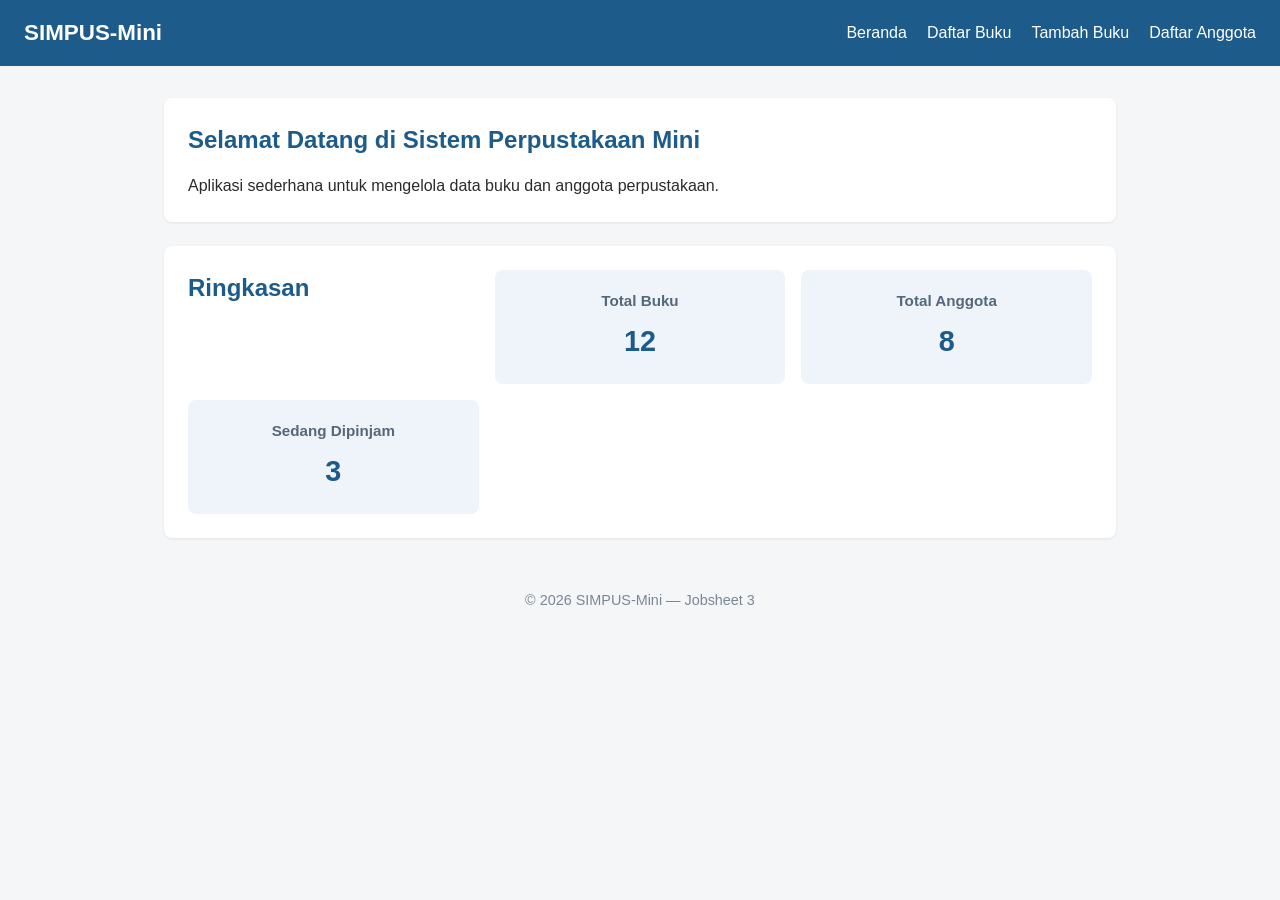
<file: index.html>
<!DOCTYPE html>
<html lang="id">
<head>
    <meta charset="UTF-8">
    <meta name="viewport" content="width=device-width, initial-scale=1">
    <title>SIMPUS-Mini | Beranda</title>
    <link rel="stylesheet" href="assets/style.css">
</head>
<body>
    <header>
        <h1>SIMPUS-Mini</h1>
        <input type="checkbox" id="nav-toggle" class="nav-toggle">
        <label for="nav-toggle" class="nav-toggle-label">&#9776;</label>
        <nav>
            <ul>
                <li><a href="index.html">Beranda</a></li>
                <li><a href="buku/list.html">Daftar Buku</a></li>
                <li><a href="buku/tambah.html">Tambah Buku</a></li>
                <li><a href="anggota/list.html">Daftar Anggota</a></li>
            </ul>
        </nav>
    </header>

    <main>
        <section>
            <h2>Selamat Datang di Sistem Perpustakaan Mini</h2>
            <p>Aplikasi sederhana untuk mengelola data buku dan anggota perpustakaan.</p>
        </section>

        <section>
            <h2>Ringkasan</h2>
            <article>
                <h3>Total Buku</h3>
                <p>12</p>
            </article>
            <article>
                <h3>Total Anggota</h3>
                <p>8</p>
            </article>
            <article>
                <h3>Sedang Dipinjam</h3>
                <p>3</p>
            </article>
        </section>
    </main>

    <footer>
        <p>&copy; 2026 SIMPUS-Mini &mdash; Jobsheet 3</p>
    </footer>
</body>
</html>
</file>
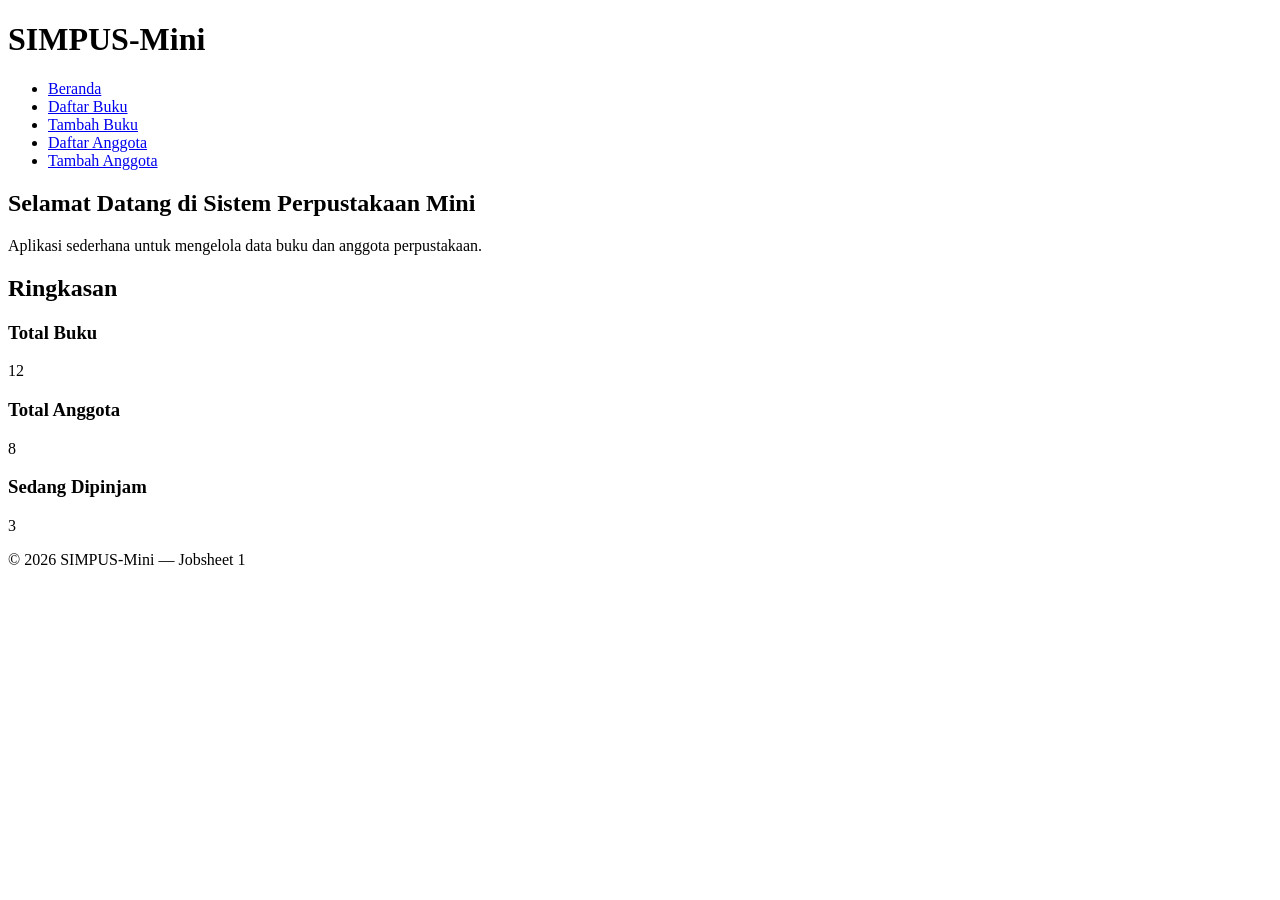
<file: Jobsheet 1/index.html>
<!DOCTYPE html>
<html lang="id">
<head>
    <meta charset="UTF-8">
    <title>SIMPUS-Mini | Beranda</title>
</head>
<body>
    <header>
        <h1>SIMPUS-Mini</h1>
        <nav>
            <ul>
                <li><a href="index.html">Beranda</a></li>
                <li><a href="buku/list.html">Daftar Buku</a></li>
                <li><a href="buku/tambah.html">Tambah Buku</a></li>
                <li><a href="anggota/list.html">Daftar Anggota</a></li>
                <li><a href="anggota/tambah.html">Tambah Anggota</a></li>
            </ul>
        </nav>
    </header>

    <main>
        <section>
            <h2>Selamat Datang di Sistem Perpustakaan Mini</h2>
            <p>Aplikasi sederhana untuk mengelola data buku dan anggota perpustakaan.</p>
        </section>

        <section>
            <h2>Ringkasan</h2>
            <article>
                <h3>Total Buku</h3>
                <p>12</p>
            </article>
            <article>
                <h3>Total Anggota</h3>
                <p>8</p>
            </article>
            <article>
                <h3>Sedang Dipinjam</h3>
                <p>3</p>
            </article>
        </section>
    </main>

    <footer>
        <p>&copy; 2026 SIMPUS-Mini &mdash; Jobsheet 1</p>
    </footer>
</body>
</html>
</file>
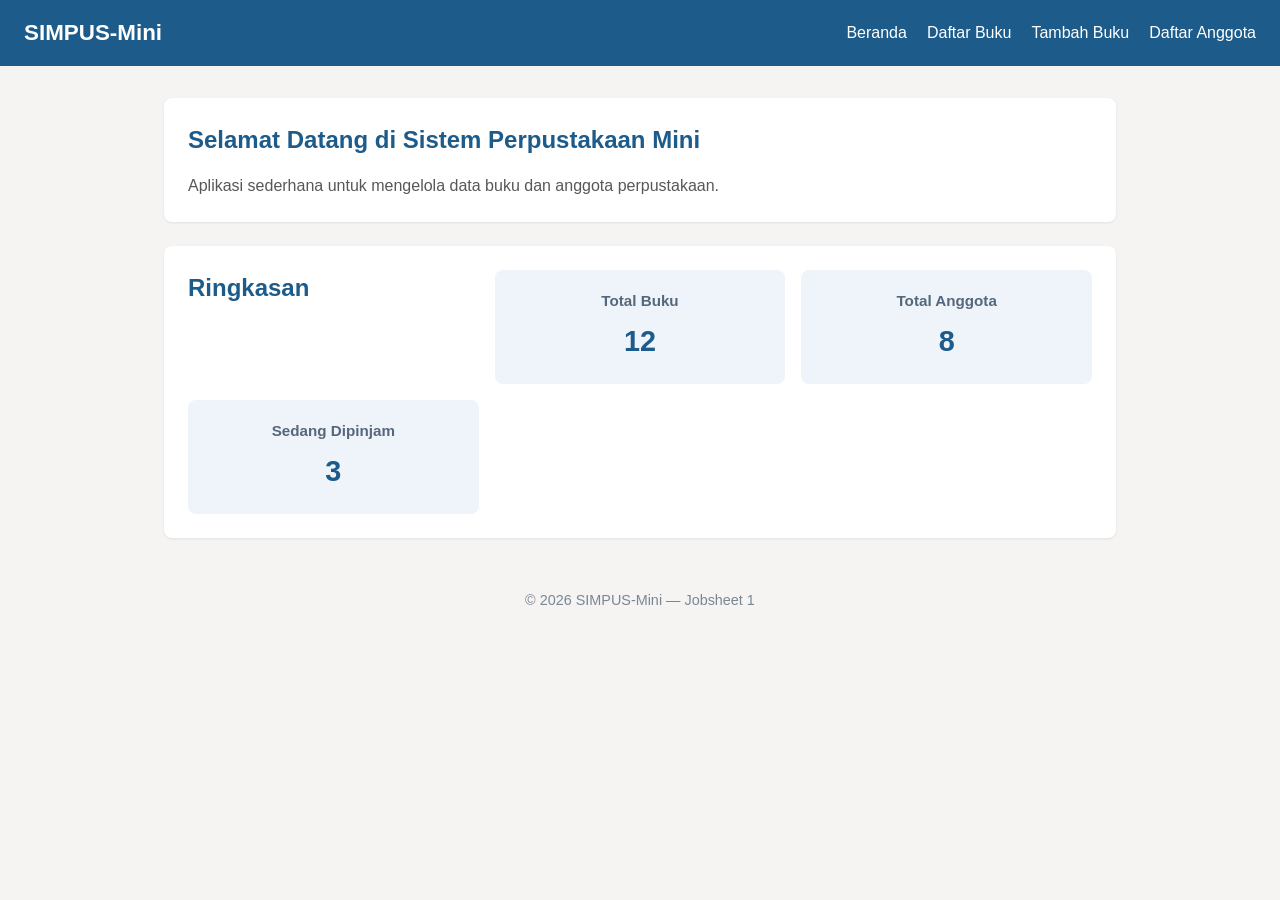
<file: Jobsheet 2/index.html>
<!DOCTYPE html>
<html lang="id">
<head>
    <meta charset="UTF-8">
    <title>SIMPUS-Mini | Beranda</title>
    <link rel="stylesheet" href="assets/style.css">
</head>
<body>
    <header>
        <h1>SIMPUS-Mini</h1>
        <nav>
            <ul>
                <li><a href="index.html">Beranda</a></li>
                <li><a href="buku/list.html">Daftar Buku</a></li>
                <li><a href="buku/tambah.html">Tambah Buku</a></li>
                <li><a href="anggota/list.html">Daftar Anggota</a></li>
            </ul>
        </nav>
    </header>

    <main>
        <section>
            <h2>Selamat Datang di Sistem Perpustakaan Mini</h2>
            <p>Aplikasi sederhana untuk mengelola data buku dan anggota perpustakaan.</p>
        </section>

        <section>
            <h2>Ringkasan</h2>
            <article>
                <h3>Total Buku</h3>
                <p>12</p>
            </article>
            <article>
                <h3>Total Anggota</h3>
                <p>8</p>
            </article>
            <article>
                <h3>Sedang Dipinjam</h3>
                <p>3</p>
            </article>
        </section>
    </main>

    <footer>
        <p>&copy; 2026 SIMPUS-Mini &mdash; Jobsheet 1</p>
    </footer>
</body>
</html>
</file>
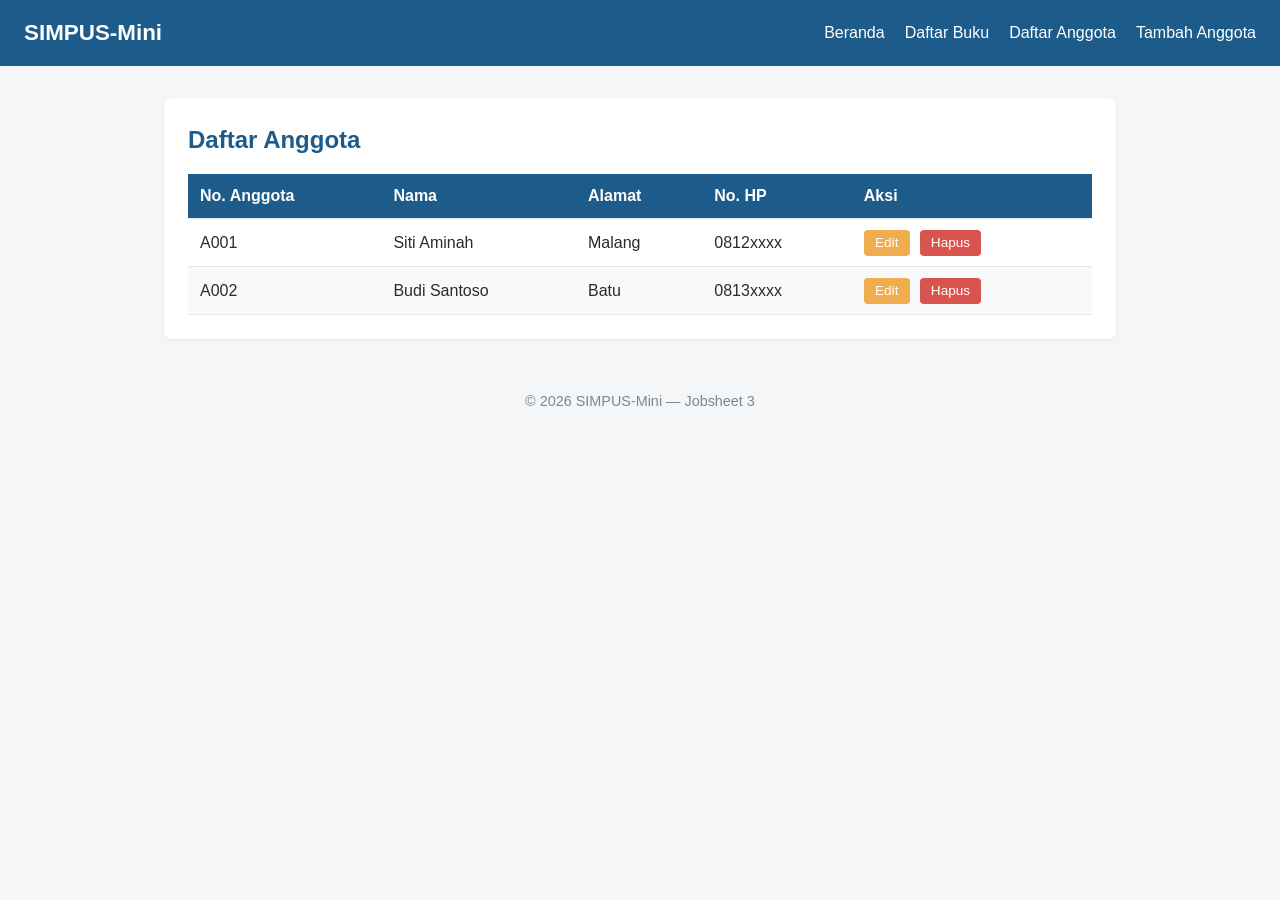
<file: anggota/list.html>
<!DOCTYPE html>
<html lang="id">
<head>
    <meta charset="UTF-8">
    <meta name="viewport" content="width=device-width, initial-scale=1">
    <title>SIMPUS-Mini | Daftar Anggota</title>
    <link rel="stylesheet" href="../assets/style.css">
</head>
<body>
    <header>
        <h1>SIMPUS-Mini</h1>
        <input type="checkbox" id="nav-toggle" class="nav-toggle">
        <label for="nav-toggle" class="nav-toggle-label">&#9776;</label>
        <nav>
            <ul>
                <li><a href="../index.html">Beranda</a></li>
                <li><a href="../buku/list.html">Daftar Buku</a></li>
                <li><a href="list.html">Daftar Anggota</a></li>
                <li><a href="tambah.html">Tambah Anggota</a></li>
            </ul>
        </nav>
    </header>

    <main>
        <section>
            <h2>Daftar Anggota</h2>
            <div class="table-responsive">
            <table>
                <thead>
                    <tr>
                        <th>No. Anggota</th>
                        <th>Nama</th>
                        <th>Alamat</th>
                        <th>No. HP</th>
                        <th>Aksi</th>
                    </tr>
                </thead>
                <tbody>
                    <tr>
                        <td>A001</td>
                        <td>Siti Aminah</td>
                        <td>Malang</td>
                        <td>0812xxxx</td>
                        <td>
                            <button type="button">Edit</button>
                            <button type="button">Hapus</button>
                        </td>
                    </tr>
                    <tr>
                        <td>A002</td>
                        <td>Budi Santoso</td>
                        <td>Batu</td>
                        <td>0813xxxx</td>
                        <td>
                            <button type="button">Edit</button>
                            <button type="button">Hapus</button>
                        </td>
                    </tr>
                </tbody>
            </table>
            </div>
        </section>
    </main>

    <footer>
        <p>&copy; 2026 SIMPUS-Mini &mdash; Jobsheet 3</p>
    </footer>
</body>
</html>
</file>
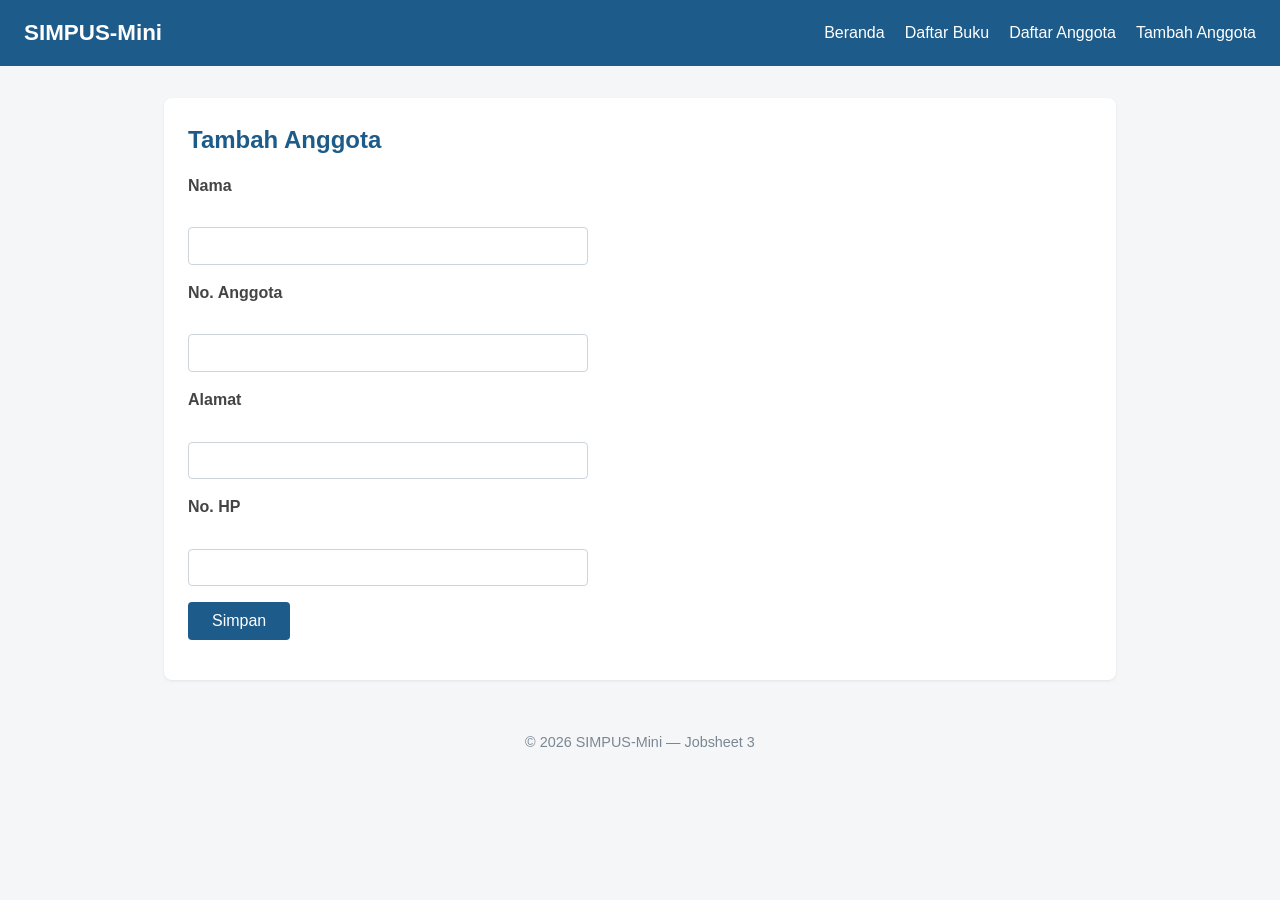
<file: anggota/tambah.html>
<!DOCTYPE html>
<html lang="id">
<head>
    <meta charset="UTF-8">
    <meta name="viewport" content="width=device-width, initial-scale=1">
    <title>SIMPUS-Mini | Tambah Anggota</title>
    <link rel="stylesheet" href="../assets/style.css">
</head>
<body>
    <header>
        <h1>SIMPUS-Mini</h1>
        <input type="checkbox" id="nav-toggle" class="nav-toggle">
        <label for="nav-toggle" class="nav-toggle-label">&#9776;</label>
        <nav>
            <ul>
                <li><a href="../index.html">Beranda</a></li>
                <li><a href="../buku/list.html">Daftar Buku</a></li>
                <li><a href="list.html">Daftar Anggota</a></li>
                <li><a href="tambah.html">Tambah Anggota</a></li>
            </ul>
        </nav>
    </header>

    <main>
        <section>
            <h2>Tambah Anggota</h2>
            <form>
                <p>
                    <label for="nama">Nama</label><br>
                    <input type="text" id="nama" name="nama" required>
                </p>
                <p>
                    <label for="no_anggota">No. Anggota</label><br>
                    <input type="text" id="no_anggota" name="no_anggota" required>
                </p>
                <p>
                    <label for="alamat">Alamat</label><br>
                    <input type="text" id="alamat" name="alamat">
                </p>
                <p>
                    <label for="no_hp">No. HP</label><br>
                    <input type="text" id="no_hp" name="no_hp">
                </p>
                <p>
                    <button type="submit">Simpan</button>
                </p>
            </form>
        </section>
    </main>

    <footer>
        <p>&copy; 2026 SIMPUS-Mini &mdash; Jobsheet 3</p>
    </footer>
</body>
</html>
</file>
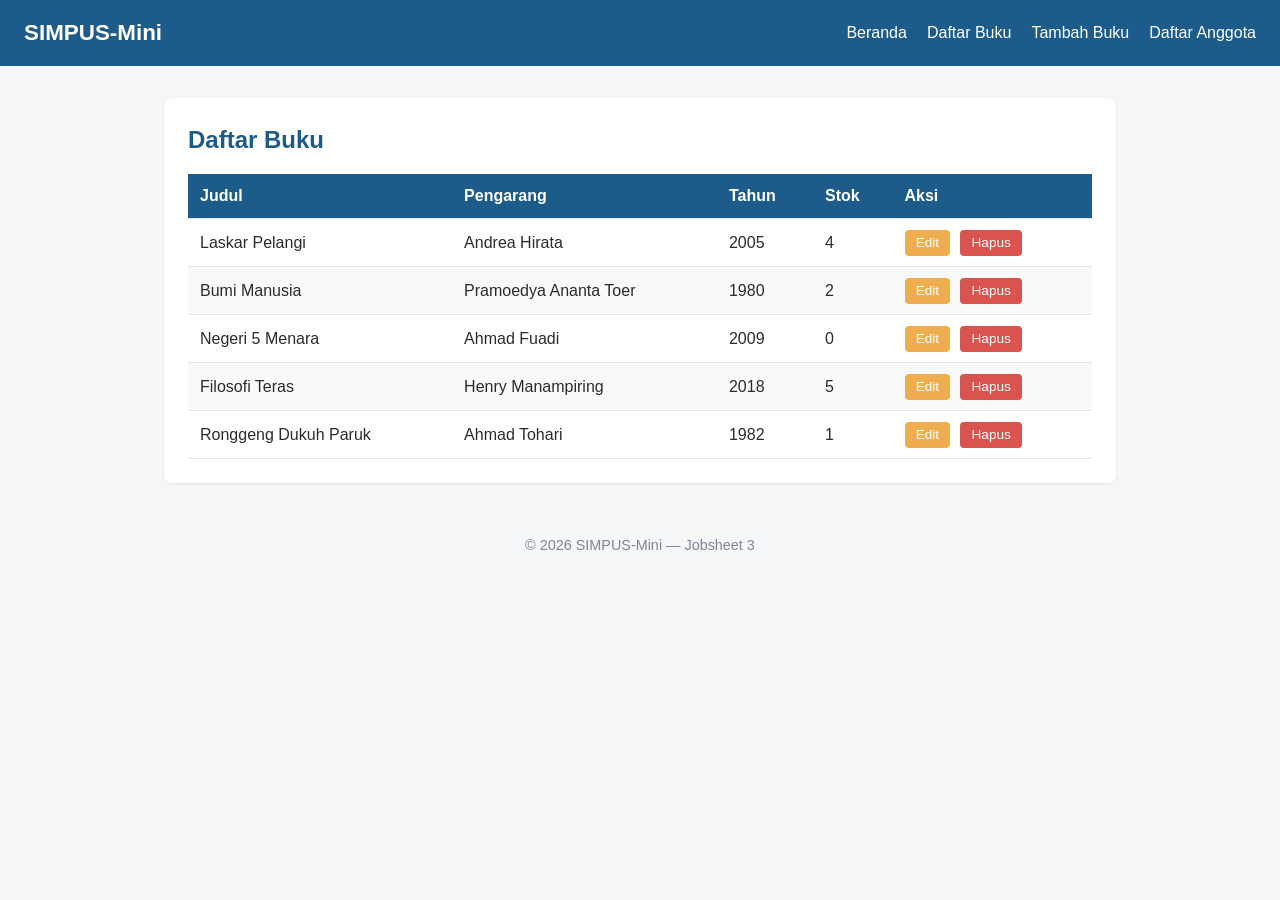
<file: buku/list.html>
<!DOCTYPE html>
<html lang="id">
<head>
    <meta charset="UTF-8">
    <meta name="viewport" content="width=device-width, initial-scale=1">
    <title>SIMPUS-Mini | Daftar Buku</title>
    <link rel="stylesheet" href="../assets/style.css">
</head>
<body>
    <header>
        <h1>SIMPUS-Mini</h1>
        <input type="checkbox" id="nav-toggle" class="nav-toggle">
        <label for="nav-toggle" class="nav-toggle-label">&#9776;</label>
        <nav>
            <ul>
                <li><a href="../index.html">Beranda</a></li>
                <li><a href="list.html">Daftar Buku</a></li>
                <li><a href="tambah.html">Tambah Buku</a></li>
                <li><a href="../anggota/list.html">Daftar Anggota</a></li>
            </ul>
        </nav>
    </header>

    <main>
        <section>
            <h2>Daftar Buku</h2>
            <div class="table-responsive">
            <table>
                <thead>
                    <tr>
                        <th>Judul</th>
                        <th>Pengarang</th>
                        <th>Tahun</th>
                        <th>Stok</th>
                        <th>Aksi</th>
                    </tr>
                </thead>
                <tbody>
                    <tr>
                        <td>Laskar Pelangi</td>
                        <td>Andrea Hirata</td>
                        <td>2005</td>
                        <td>4</td>
                        <td>
                            <button type="button">Edit</button>
                            <button type="button">Hapus</button>
                        </td>
                    </tr>
                    <tr>
                        <td>Bumi Manusia</td>
                        <td>Pramoedya Ananta Toer</td>
                        <td>1980</td>
                        <td>2</td>
                        <td>
                            <button type="button">Edit</button>
                            <button type="button">Hapus</button>
                        </td>
                    </tr>
                    <tr>
                        <td>Negeri 5 Menara</td>
                        <td>Ahmad Fuadi</td>
                        <td>2009</td>
                        <td>0</td>
                        <td>
                            <button type="button">Edit</button>
                            <button type="button">Hapus</button>
                        </td>
                    </tr>
                    <tr>
                        <td>Filosofi Teras</td>
                        <td>Henry Manampiring</td>
                        <td>2018</td>
                        <td>5</td>
                        <td>
                            <button type="button">Edit</button>
                            <button type="button">Hapus</button>
                        </td>
                    </tr>
                    <tr>
                        <td>Ronggeng Dukuh Paruk</td>
                        <td>Ahmad Tohari</td>
                        <td>1982</td>
                        <td>1</td>
                        <td>
                            <button type="button">Edit</button>
                            <button type="button">Hapus</button>
                        </td>
                    </tr>
                </tbody>
            </table>
            </div>
        </section>
    </main>

    <footer>
        <p>&copy; 2026 SIMPUS-Mini &mdash; Jobsheet 3</p>
    </footer>
</body>
</html>
</file>
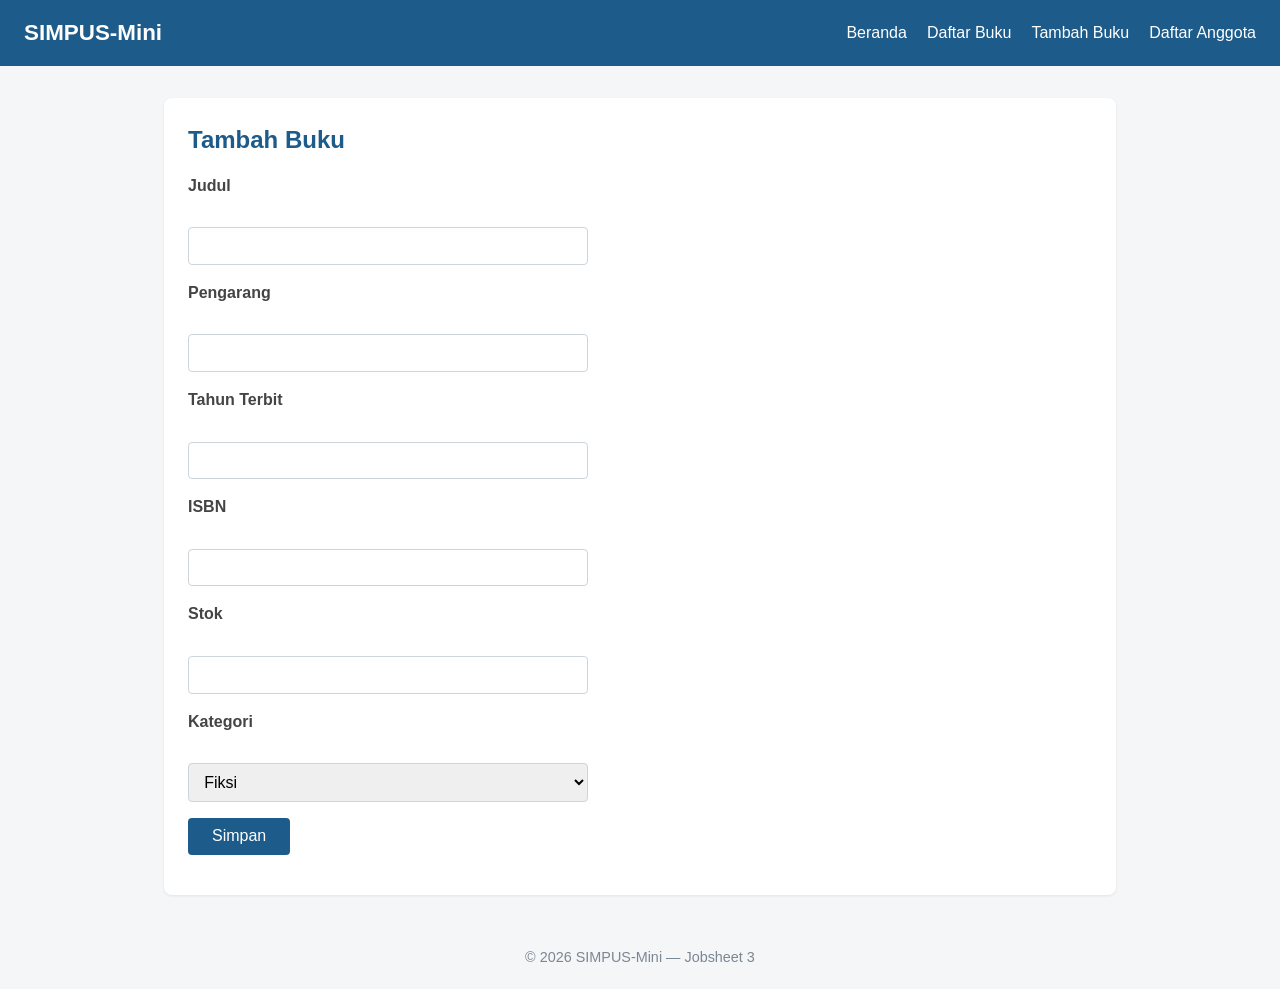
<file: buku/tambah.html>
<!DOCTYPE html>
<html lang="id">
<head>
    <meta charset="UTF-8">
    <meta name="viewport" content="width=device-width, initial-scale=1">
    <title>SIMPUS-Mini | Tambah Buku</title>
    <link rel="stylesheet" href="../assets/style.css">
</head>
<body>
    <header>
        <h1>SIMPUS-Mini</h1>
        <input type="checkbox" id="nav-toggle" class="nav-toggle">
        <label for="nav-toggle" class="nav-toggle-label">&#9776;</label>
        <nav>
            <ul>
                <li><a href="../index.html">Beranda</a></li>
                <li><a href="list.html">Daftar Buku</a></li>
                <li><a href="tambah.html">Tambah Buku</a></li>
                <li><a href="../anggota/list.html">Daftar Anggota</a></li>
            </ul>
        </nav>
    </header>

    <main>
        <section>
            <h2>Tambah Buku</h2>
            <form>
                <p>
                    <label for="judul">Judul</label><br>
                    <input type="text" id="judul" name="judul" required>
                </p>
                <p>
                    <label for="pengarang">Pengarang</label><br>
                    <input type="text" id="pengarang" name="pengarang" required>
                </p>
                <p>
                    <label for="tahun">Tahun Terbit</label><br>
                    <input type="number" id="tahun" name="tahun" min="1900" max="2026" required>
                </p>
                <p>
                    <label for="isbn">ISBN</label><br>
                    <input type="text" id="isbn" name="isbn">
                </p>
                <p>
                    <label for="stok">Stok</label><br>
                    <input type="number" id="stok" name="stok" min="0" required>
                </p>
                <p>
                    <label for="kategori">Kategori</label><br>
                    <select id="kategori" name="kategori">
                        <option value="fiksi">Fiksi</option>
                        <option value="non-fiksi">Non-Fiksi</option>
                        <option value="referensi">Referensi</option>
                    </select>
                </p>
                <p>
                    <button type="submit">Simpan</button>
                </p>
            </form>
        </section>
    </main>

    <footer>
        <p>&copy; 2026 SIMPUS-Mini &mdash; Jobsheet 3</p>
    </footer>
</body>
</html>
</file>
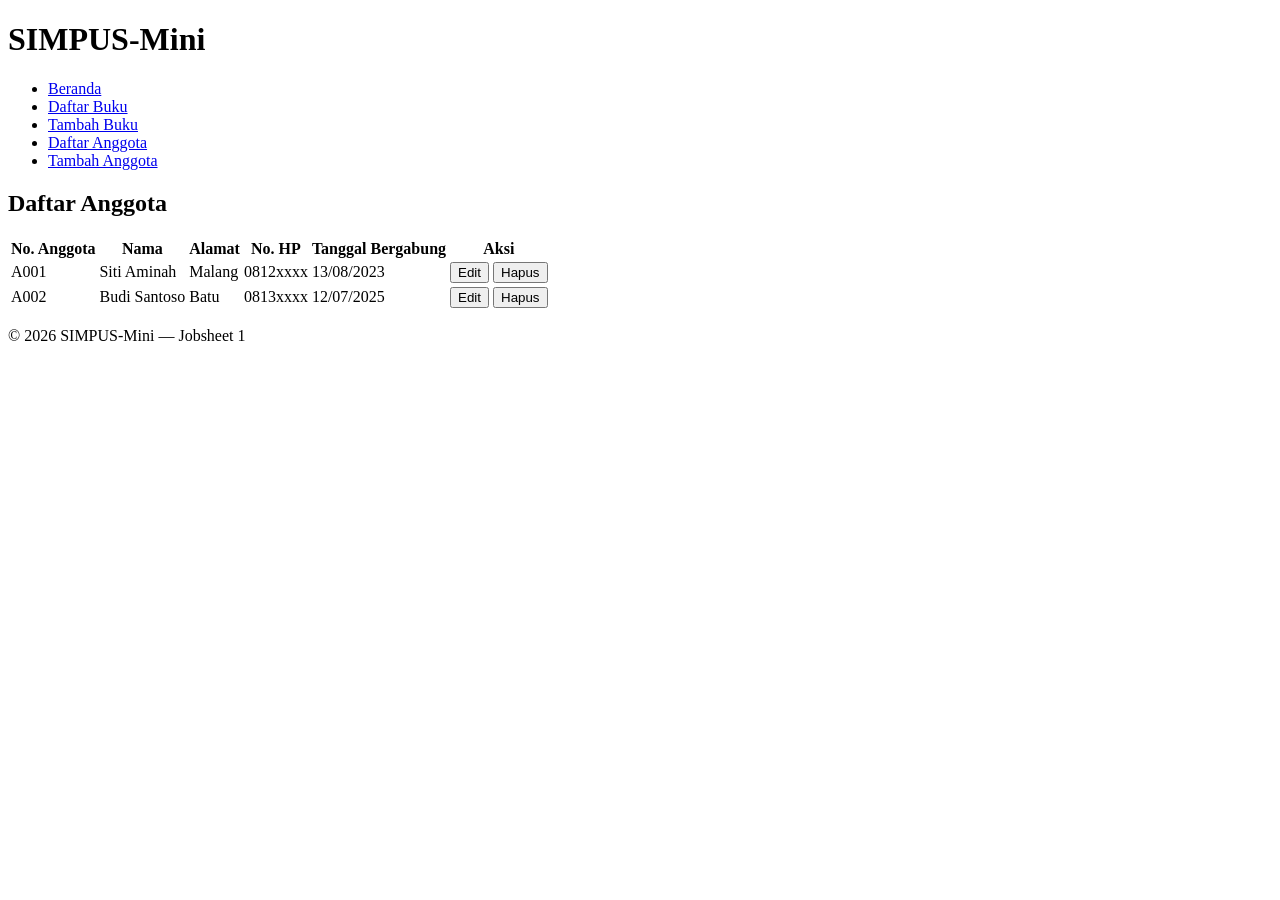
<file: Jobsheet 1/anggota/list.html>
<!DOCTYPE html>
<html lang="id">
<head>
    <meta charset="UTF-8">
    <title>SIMPUS-Mini | Daftar Anggota</title>
</head>
<body>
    <header>
        <h1>SIMPUS-Mini</h1>
        <nav>
            <ul>
                <li><a href="../index.html">Beranda</a></li>
                <li><a href="../buku/list.html">Daftar Buku</a></li>
                <li><a href="../buku/tambah.html">Tambah Buku</a></li>
                <li><a href="list.html">Daftar Anggota</a></li>
                <li><a href="tambah.html">Tambah Anggota</a></li>
            </ul>
        </nav>
    </header>

    <main>
        <section>
            <h2>Daftar Anggota</h2>
            <table>
                <thead>
                    <tr>
                        <th>No. Anggota</th>
                        <th>Nama</th>
                        <th>Alamat</th>
                        <th>No. HP</th>
                        <th>Tanggal Bergabung</th>
                        <th>Aksi</th>
                    </tr>
                </thead>
                <tbody>
                    <tr>
                        <td>A001</td>
                        <td>Siti Aminah</td>
                        <td>Malang</td>
                        <td>0812xxxx</td> 
                        <td>13/08/2023</td> 
                        <td>
                            <button type="button">Edit</button>
                            <button type="button">Hapus</button>
                        </td>
                    </tr>
                    <tr>
                        <td>A002</td>
                        <td>Budi Santoso</td>
                        <td>Batu</td>
                        <td>0813xxxx</td>
                        <td>12/07/2025</td>
                        <td>
                            <button type="button">Edit</button>
                            <button type="button">Hapus</button>
                        </td>
                    </tr>
                </tbody>
            </table>
        </section>
    </main>

    <footer>
        <p>&copy; 2026 SIMPUS-Mini &mdash; Jobsheet 1</p>
    </footer>
</body>
</html>
</file>
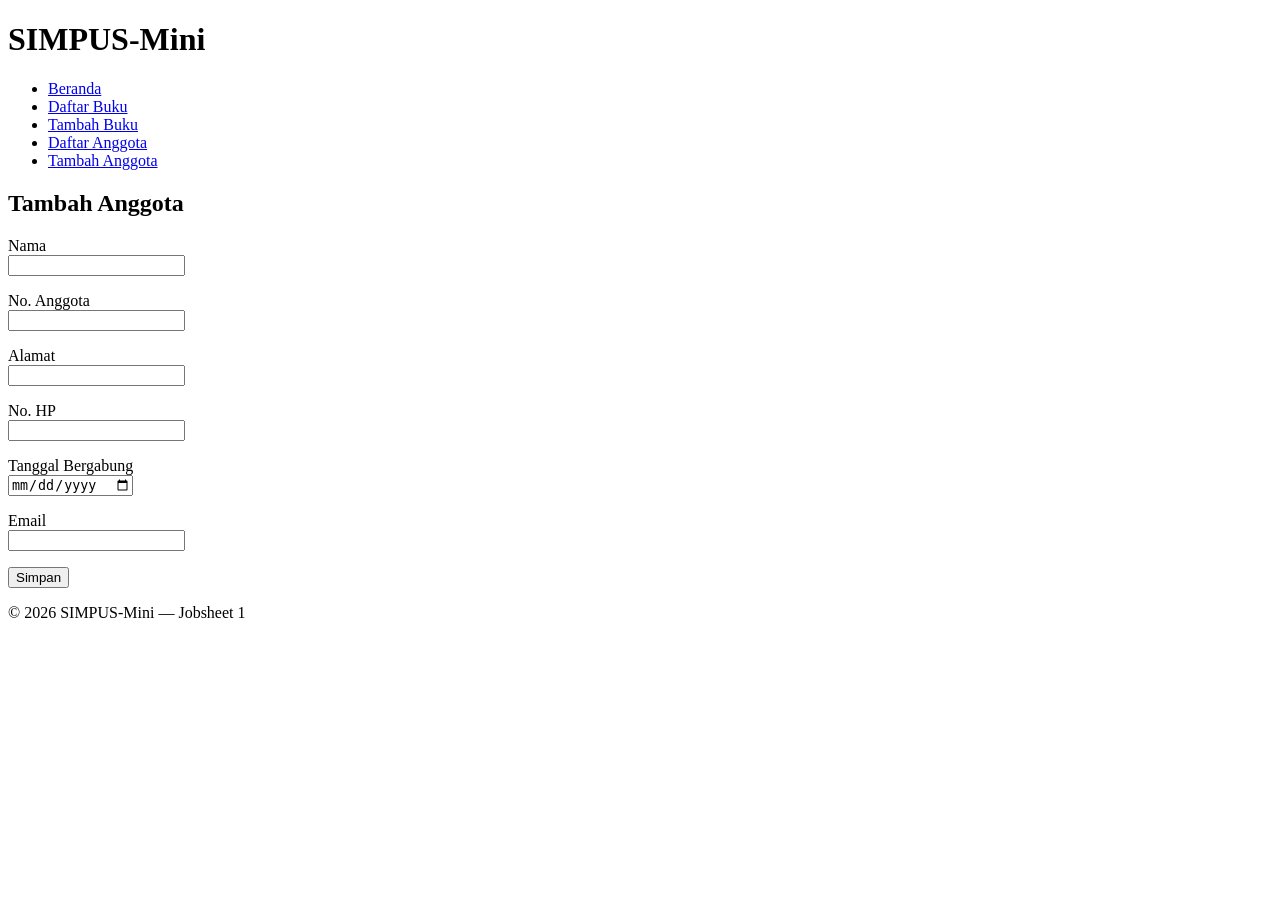
<file: Jobsheet 1/anggota/tambah.html>
<!DOCTYPE html>
<html lang="id">
<head>
    <meta charset="UTF-8">
    <title>SIMPUS-Mini | Tambah Anggota</title>
</head>
<body>
    <header>
        <h1>SIMPUS-Mini</h1>
        <nav>
            <ul>
                <li><a href="../index.html">Beranda</a></li>
                <li><a href="../buku/list.html">Daftar Buku</a></li>
                <li><a href="../buku/tambah.html">Tambah Buku</a></li>
                <li><a href="list.html">Daftar Anggota</a></li>
                <li><a href="tambah.html">Tambah Anggota</a></li>
            </ul>
        </nav>
    </header>

    <main>
        <section>
            <h2>Tambah Anggota</h2>
            <form>
                <p>
                    <label for="nama">Nama</label><br>
                    <input type="text" id="nama" name="nama" required>
                </p>
                <p>
                    <label for="no_anggota">No. Anggota</label><br>
                    <input type="text" id="no_anggota" name="no_anggota" required>
                </p>
                <p>
                    <label for="alamat">Alamat</label><br>
                    <input type="text" id="alamat" name="alamat">
                </p>
                <p>
                    <label for="no_hp">No. HP</label><br>
                    <input type="text" id="no_hp" name="no_hp">
                </p>
                <p>
                    <label for="tgl_bergabung">Tanggal Bergabung</label><br>
                    <input type="date" id="tgl_bergabung" name="tgl_bergabung">
                </p>
                <p>
                    <label for="email">Email</label><br>
                    <input type="email" id="email" name="email">
                </p>
                <p>
                    <button type="submit">Simpan</button>
                </p>
            </form>
        </section>
    </main>

    <footer>
        <p>&copy; 2026 SIMPUS-Mini &mdash; Jobsheet 1</p>
    </footer>
</body>
</html>
</file>
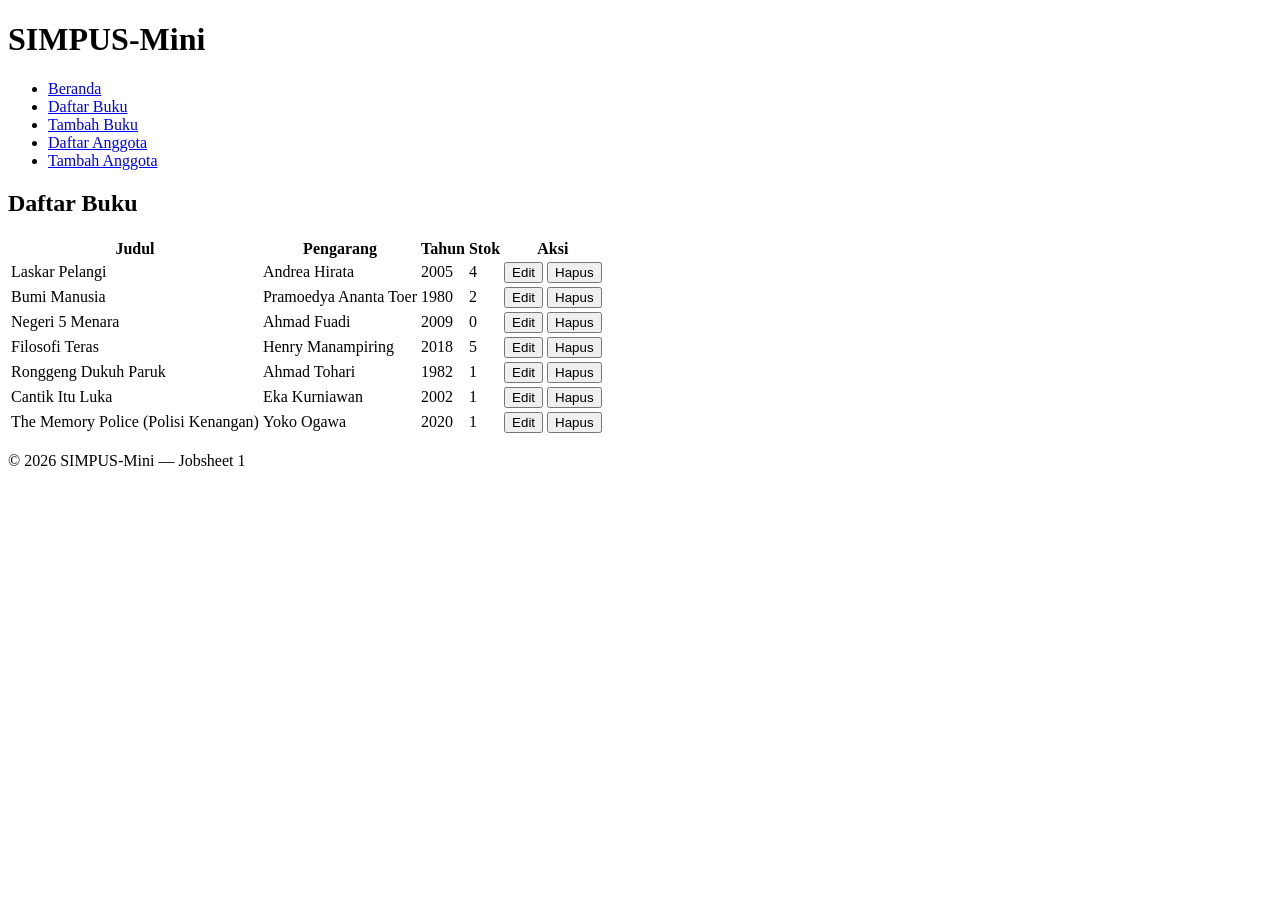
<file: Jobsheet 1/buku/list.html>
<!DOCTYPE html>
<html lang="id">
<head>
    <meta charset="UTF-8">
    <title>SIMPUS-Mini | Daftar Buku</title>
</head>
<body>
    <header>
        <h1>SIMPUS-Mini</h1>
        <nav>
            <ul>
                <li><a href="../index.html">Beranda</a></li>
                <li><a href="list.html">Daftar Buku</a></li>
                <li><a href="tambah.html">Tambah Buku</a></li>
                <li><a href="../anggota/list.html">Daftar Anggota</a></li>
                <li><a href="../anggota/tambah.html">Tambah Anggota</a></li>
            </ul>
        </nav>
    </header>

    <main>
        <section>
            <h2>Daftar Buku</h2>
            <table>
                <thead>
                    <tr>
                        <th>Judul</th>
                        <th>Pengarang</th>
                        <th>Tahun</th>
                        <th>Stok</th>
                        <th>Aksi</th>
                    </tr>
                </thead>
                <tbody>
                    <tr>
                        <td>Laskar Pelangi</td>
                        <td>Andrea Hirata</td>
                        <td>2005</td>
                        <td>4</td>
                        <td>
                            <button type="button">Edit</button>
                            <button type="button">Hapus</button>
                        </td>
                    </tr>
                    <tr>
                        <td>Bumi Manusia</td>
                        <td>Pramoedya Ananta Toer</td>
                        <td>1980</td>
                        <td>2</td>
                        <td>
                            <button type="button">Edit</button>
                            <button type="button">Hapus</button>
                        </td>
                    </tr>
                    <tr>
                        <td>Negeri 5 Menara</td>
                        <td>Ahmad Fuadi</td>
                        <td>2009</td>
                        <td>0</td>
                        <td>
                            <button type="button">Edit</button>
                            <button type="button">Hapus</button>
                        </td>
                    </tr>
                    <tr>
                        <td>Filosofi Teras</td>
                        <td>Henry Manampiring</td>
                        <td>2018</td>
                        <td>5</td>
                        <td>
                            <button type="button">Edit</button>
                            <button type="button">Hapus</button>
                        </td>
                    </tr>
                    <tr>
                        <td>Ronggeng Dukuh Paruk</td>
                        <td>Ahmad Tohari</td>
                        <td>1982</td>
                        <td>1</td>
                        <td>
                            <button type="button">Edit</button>
                            <button type="button">Hapus</button>
                        </td>
                    </tr>
                    <tr>
                        <td>Cantik Itu Luka</td>
                        <td>Eka Kurniawan</td>
                        <td>2002</td>
                        <td>1</td>
                        <td>
                            <button type="button">Edit</button>
                            <button type="button">Hapus</button>
                        </td>
                    </tr>
                    <tr>
                        <td>The Memory Police (Polisi Kenangan)</td>
                        <td>Yoko Ogawa</td>
                        <td>2020</td>
                        <td>1</td>
                        <td>
                            <button type="button">Edit</button>
                            <button type="button">Hapus</button>
                        </td>
                    </tr>
                </tbody>
            </table>
        </section>
    </main>

    <footer>
        <p>&copy; 2026 SIMPUS-Mini &mdash; Jobsheet 1</p>
    </footer>
</body>
</html>
</file>
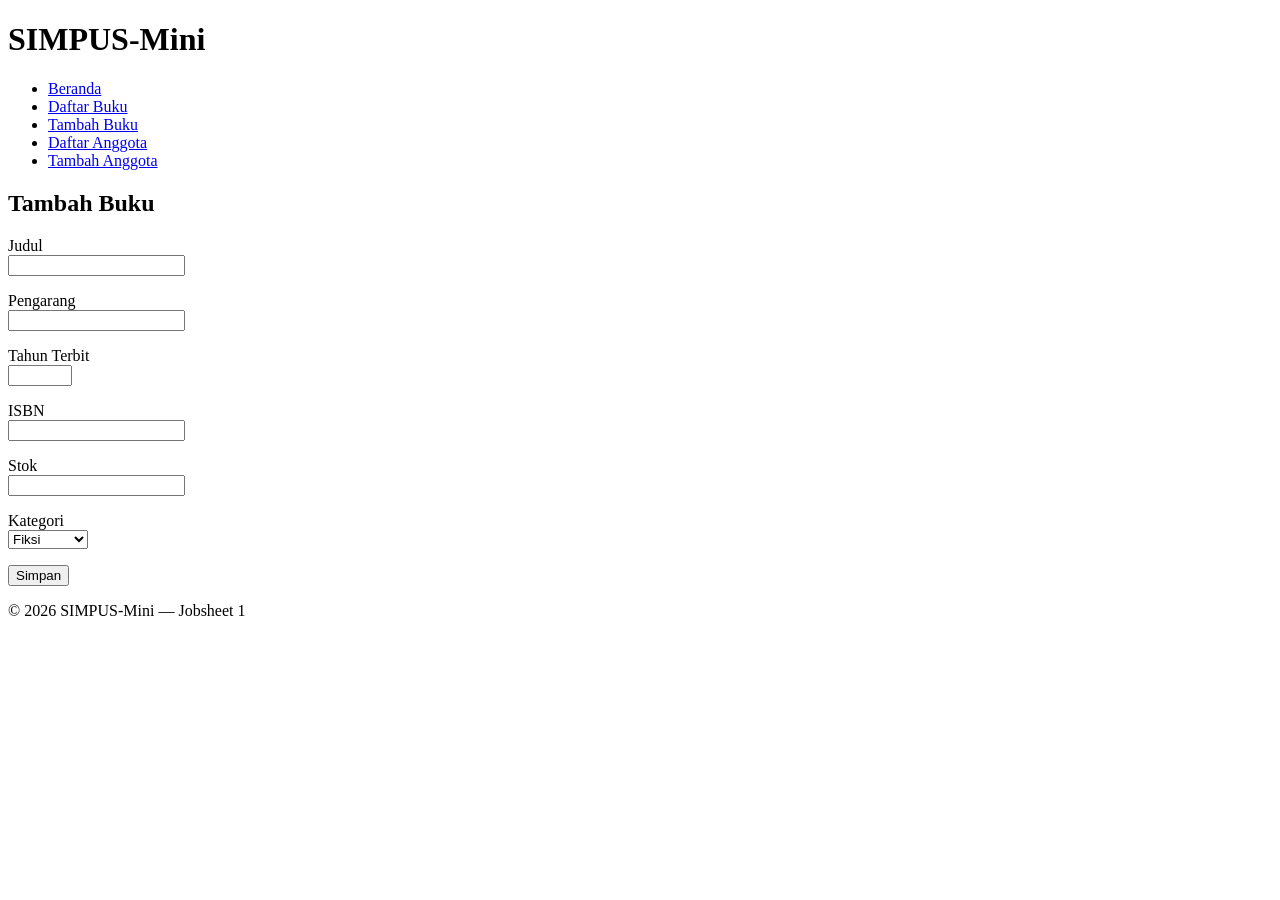
<file: Jobsheet 1/buku/tambah.html>
<!DOCTYPE html>
<html lang="id">
<head>
    <meta charset="UTF-8">
    <title>SIMPUS-Mini | Tambah Buku</title>
</head>
<body>
    <header>
        <h1>SIMPUS-Mini</h1>
        <nav>
            <ul>
                <li><a href="../index.html">Beranda</a></li>
                <li><a href="list.html">Daftar Buku</a></li>
                <li><a href="tambah.html">Tambah Buku</a></li>
                <li><a href="../anggota/list.html">Daftar Anggota</a></li>
                <li><a href="../anggota/tambah.html">Tambah Anggota</a></li>
            </ul>
        </nav>
    </header>

    <main>
        <section>
            <h2>Tambah Buku</h2>
            <form>
                <p>
                    <label for="judul">Judul</label><br>
                    <input type="text" id="judul" name="judul" required>
                </p>
                <p>
                    <label for="pengarang">Pengarang</label><br>
                    <input type="text" id="pengarang" name="pengarang" required>
                </p>
                <p>
                    <label for="tahun">Tahun Terbit</label><br>
                    <input type="number" id="tahun" name="tahun" min="1900" max="2026" required>
                </p>
                <p>
                    <label for="isbn">ISBN</label><br>
                    <input type="text" id="isbn" name="isbn">
                </p>
                <p>
                    <label for="stok">Stok</label><br>
                    <input type="number" id="stok" name="stok" min="0" required>
                </p>
                <p>
                    <label for="kategori">Kategori</label><br>
                    <select id="kategori" name="kategori">
                        <option value="fiksi">Fiksi</option>
                        <option value="non-fiksi">Non-Fiksi</option>
                        <option value="referensi">Referensi</option>
                    </select>
                </p>
                <p>
                    <button type="submit">Simpan</button>
                </p>
            </form>
        </section>
    </main>

    <footer>
        <p>&copy; 2026 SIMPUS-Mini &mdash; Jobsheet 1</p>
    </footer>
</body>
</html>
</file>
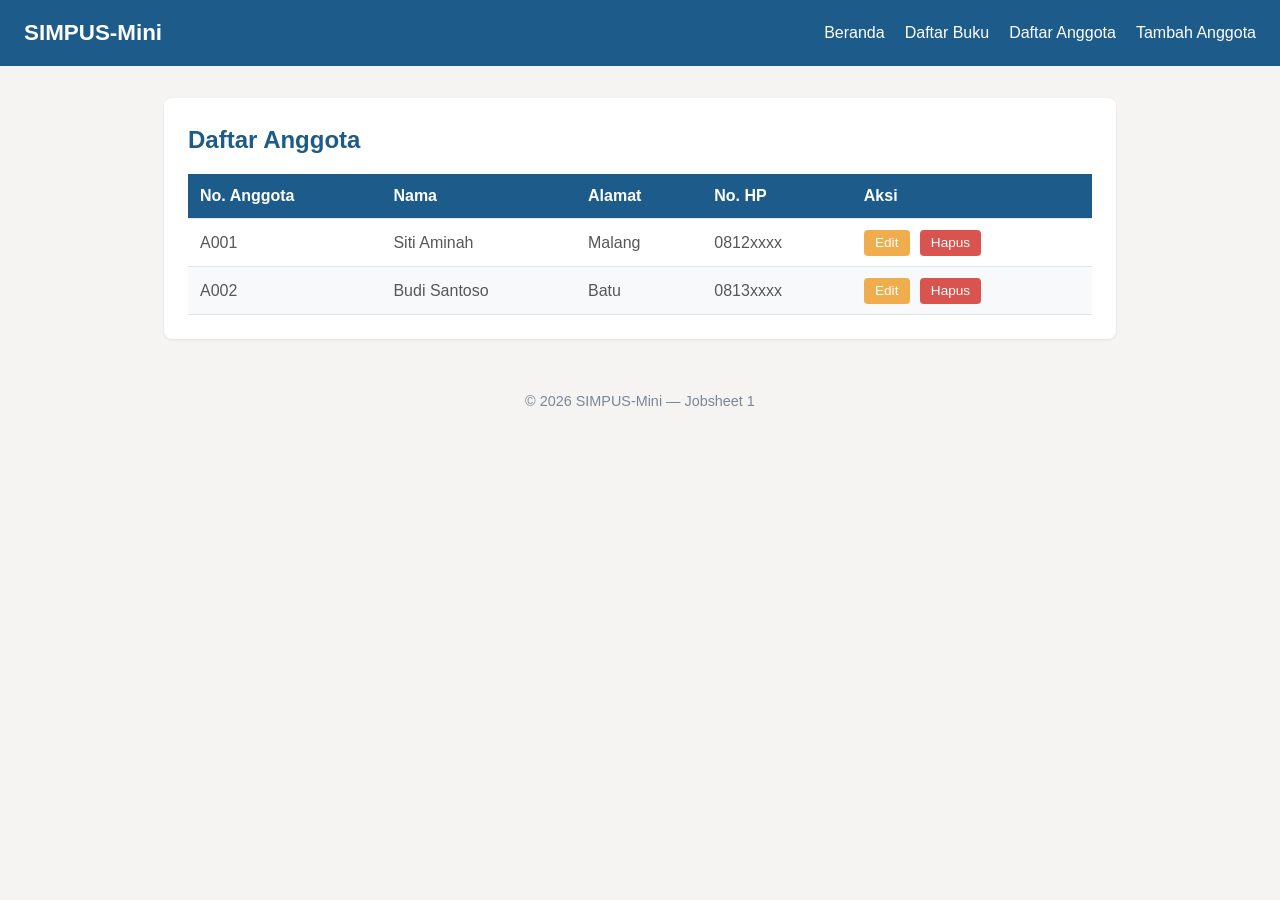
<file: Jobsheet 2/anggota/list.html>
<!DOCTYPE html>
<html lang="id">
<head>
    <meta charset="UTF-8">
    <title>SIMPUS-Mini | Daftar Anggota</title>
    <link rel="stylesheet" href="../assets/style.css">
</head>
<body>
    <header>
        <h1>SIMPUS-Mini</h1>
        <nav>
            <ul>
                <li><a href="../index.html">Beranda</a></li>
                <li><a href="../buku/list.html">Daftar Buku</a></li>
                <li><a href="list.html">Daftar Anggota</a></li>
                <li><a href="tambah.html">Tambah Anggota</a></li>
            </ul>
        </nav>
    </header>

    <main>
        <section>
            <h2>Daftar Anggota</h2>
            <table>
                <thead>
                    <tr>
                        <th>No. Anggota</th>
                        <th>Nama</th>
                        <th>Alamat</th>
                        <th>No. HP</th>
                        <th>Aksi</th>
                    </tr>
                </thead>
                <tbody>
                    <tr>
                        <td>A001</td>
                        <td>Siti Aminah</td>
                        <td>Malang</td>
                        <td>0812xxxx</td>
                        <td>
                            <button type="button">Edit</button>
                            <button type="button">Hapus</button>
                        </td>
                    </tr>
                    <tr>
                        <td>A002</td>
                        <td>Budi Santoso</td>
                        <td>Batu</td>
                        <td>0813xxxx</td>
                        <td>
                            <button type="button">Edit</button>
                            <button type="button">Hapus</button>
                        </td>
                    </tr>
                </tbody>
            </table>
        </section>
    </main>

    <footer>
        <p>&copy; 2026 SIMPUS-Mini &mdash; Jobsheet 1</p>
    </footer>
</body>
</html>
</file>
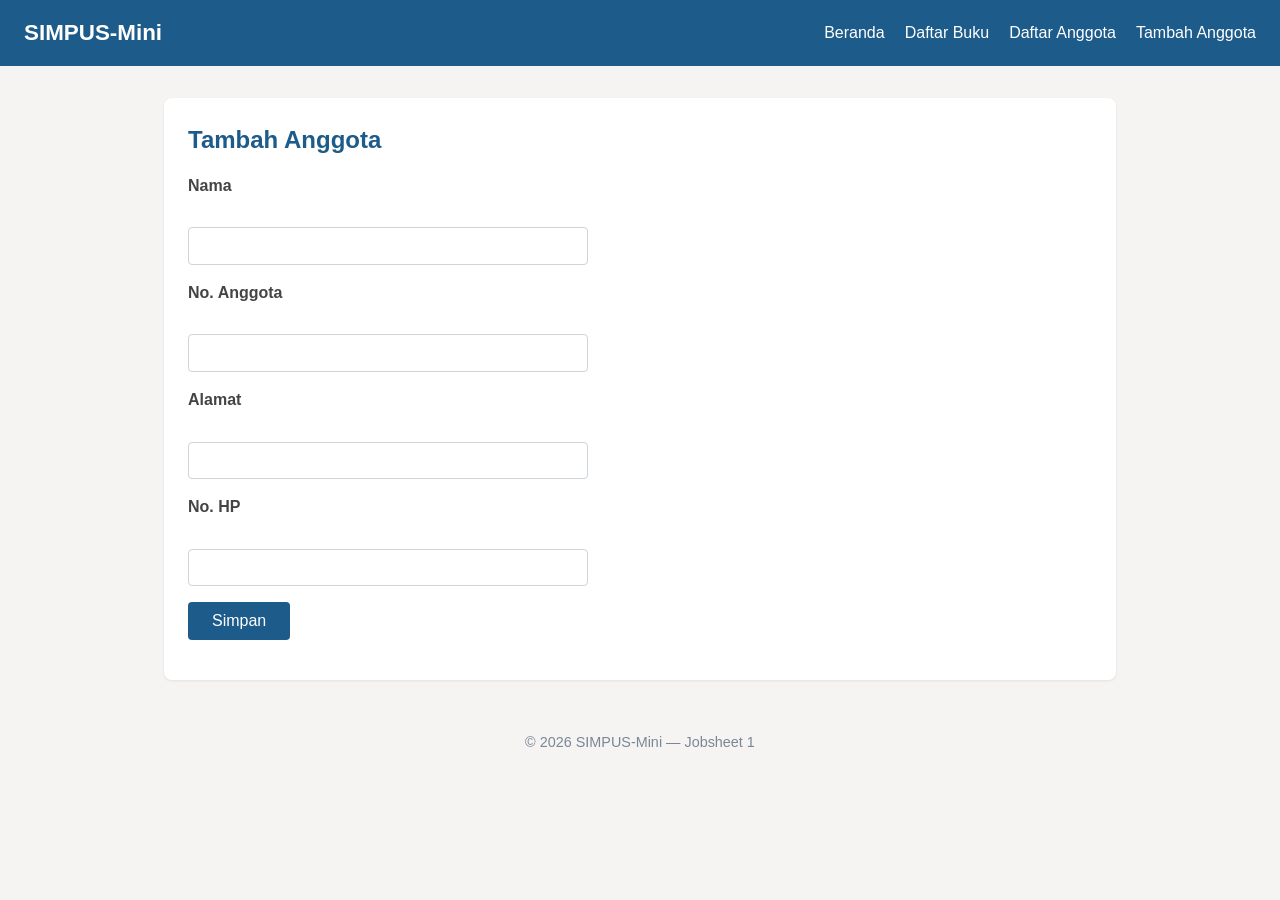
<file: Jobsheet 2/anggota/tambah.html>
<!DOCTYPE html>
<html lang="id">
<head>
    <meta charset="UTF-8">
    <title>SIMPUS-Mini | Tambah Anggota</title>
    <link rel="stylesheet" href="../assets/style.css">
</head>
<body>
    <header>
        <h1>SIMPUS-Mini</h1>
        <nav>
            <ul>
                <li><a href="../index.html">Beranda</a></li>
                <li><a href="../buku/list.html">Daftar Buku</a></li>
                <li><a href="list.html">Daftar Anggota</a></li>
                <li><a href="tambah.html">Tambah Anggota</a></li>
            </ul>
        </nav>
    </header>

    <main>
        <section>
            <h2>Tambah Anggota</h2>
            <form>
                <p>
                    <label for="nama">Nama</label><br>
                    <input type="text" id="nama" name="nama" required>
                </p>
                <p>
                    <label for="no_anggota">No. Anggota</label><br>
                    <input type="text" id="no_anggota" name="no_anggota" required>
                </p>
                <p>
                    <label for="alamat">Alamat</label><br>
                    <input type="text" id="alamat" name="alamat">
                </p>
                <p>
                    <label for="no_hp">No. HP</label><br>
                    <input type="text" id="no_hp" name="no_hp">
                </p>
                <p>
                    <button type="submit">Simpan</button>
                </p>
            </form>
        </section>
    </main>

    <footer>
        <p>&copy; 2026 SIMPUS-Mini &mdash; Jobsheet 1</p>
    </footer>
</body>
</html>
</file>
<file: assets/style.css>
/* ===== Reset & Base ===== */
* {
    box-sizing: border-box;
    margin: 0;
    padding: 0;
}

body {
    font-family: "Segoe UI", Arial, sans-serif;
    color: #2b2b2b;
    background-color: #f5f6f8;
    line-height: 1.5;
}

a {
    color: #1d5b8a;
    text-decoration: none;
}

a:hover {
    text-decoration: underline;
}

/* ===== Header & Navbar (Flexbox) ===== */
header {
    background-color: #1d5b8a;
    color: #fff;
    padding: 1rem 1.5rem;
    display: flex;
    align-items: center;
    justify-content: space-between;
    flex-wrap: wrap;
}

header h1 {
    font-size: 1.4rem;
}

header nav ul {
    list-style: none;
    display: flex;
    gap: 1.25rem;
}

header nav a {
    color: #fff;
    font-weight: 500;
}

/* ===== Main Layout ===== */
main {
    max-width: 1000px;
    margin: 2rem auto;
    padding: 0 1.5rem;
}

section {
    background-color: #fff;
    border-radius: 8px;
    padding: 1.5rem;
    margin-bottom: 1.5rem;
    box-shadow: 0 1px 3px rgba(0, 0, 0, 0.08);
}

section h2 {
    margin-bottom: 1rem;
    color: #1d5b8a;
}

/* ===== Kartu Statistik (CSS Grid) ===== */
main section:nth-of-type(2) {
    display: grid;
    grid-template-columns: repeat(3, 1fr);
    gap: 1rem;
}

main section:nth-of-type(2) article {
    background-color: #eef4fa;
    border-radius: 8px;
    padding: 1.25rem;
    text-align: center;
}

main section:nth-of-type(2) article h3 {
    font-size: 0.95rem;
    color: #55677a;
    margin-bottom: 0.5rem;
}

main section:nth-of-type(2) article p {
    font-size: 1.8rem;
    font-weight: 700;
    color: #1d5b8a;
}

/* ===== Tabel ===== */
table {
    width: 100%;
    border-collapse: collapse;
}

th, td {
    text-align: left;
    padding: 0.65rem 0.75rem;
    border-bottom: 1px solid #e2e6ea;
}

thead {
    background-color: #1d5b8a;
    color: #fff;
}

tbody tr:nth-child(even) {
    background-color: #f7f9fb;
}

tbody tr:hover {
    background-color: #eef4fa;
}

td button {
    padding: 0.35rem 0.7rem;
    margin-right: 0.35rem;
    border: none;
    border-radius: 4px;
    cursor: pointer;
    font-size: 0.85rem;
}

td button:first-of-type {
    background-color: #f0ad4e;
    color: #fff;
}

td button:last-of-type {
    background-color: #d9534f;
    color: #fff;
}

/* ===== Form ===== */
form p {
    margin-bottom: 1rem;
}

form label {
    display: block;
    margin-bottom: 0.35rem;
    font-weight: 600;
    color: #444;
}

form input,
form select {
    width: 100%;
    max-width: 400px;
    padding: 0.55rem 0.7rem;
    border: 1px solid #cdd4da;
    border-radius: 4px;
    font-size: 1rem;
}

form button[type="submit"] {
    background-color: #1d5b8a;
    color: #fff;
    border: none;
    padding: 0.6rem 1.5rem;
    border-radius: 4px;
    font-size: 1rem;
    cursor: pointer;
}

form button[type="submit"]:hover {
    background-color: #164869;
}

/* ===== Footer ===== */
footer {
    text-align: center;
    padding: 1.25rem;
    color: #7a8794;
    font-size: 0.9rem;
}

/* ===== Tabel Responsif ===== */
.table-responsive {
    overflow-x: auto;
}

/* ===== Hamburger Menu (checkbox hack) ===== */
.nav-toggle {
    display: none;
}

.nav-toggle-label {
    display: none;
    font-size: 1.6rem;
    color: #fff;
    cursor: pointer;
}

/* ===== Responsive Breakpoints ===== */

/* Tablet ke bawah */
@media (max-width: 768px) {
    main section:nth-of-type(2) {
        grid-template-columns: repeat(2, 1fr);
    }
}

/* Mobile */
@media (max-width: 480px) {
    header {
        position: relative;
    }

    .nav-toggle-label {
        display: block;
    }

    header nav {
        display: none;
        width: 100%;
        order: 3;
        margin-top: 1rem;
    }

    .nav-toggle:checked ~ nav {
        display: block;
    }

    header nav ul {
        flex-direction: column;
        gap: 0.75rem;
    }

    main section:nth-of-type(2) {
        grid-template-columns: 1fr;
    }

    form input,
    form select {
        max-width: 100%;
    }
}
</file>
<file: Jobsheet 2/assets/style.css>
/* ===== Reset & Base ===== */
* {
    box-sizing: border-box;
    margin: 0;
    padding: 0;
}

body {
    font-family: "Segoe UI", Arial, sans-serif;
    color: #575757;
    background-color: #f6f3f3;
    line-height: 1.5;
}

a {
    color: #e6e7e6;
    text-decoration: none;
}

a:hover {
    text-decoration: underline;
}

/* ===== Header & Navbar (Flexbox) ===== */
header {
    background-color: #1d5b8a;
    color: #fff;
    padding: 1rem 1.5rem;
    display: flex;
    align-items: center;
    justify-content: space-between;
    flex-wrap: wrap;
}

header h1 {
    font-size: 1.4rem;
}

header nav ul {
    list-style: none;
    display: flex;
    gap: 1.25rem;
}

header nav a {
    color: #fff;
    font-weight: 500;
}

/* ===== Main Layout ===== */
main {
    max-width: 1000px;
    margin: 2rem auto;
    padding: 0 1.5rem;
}

section {
    background-color: #fff;
    border-radius: 8px;
    padding: 1.5rem;
    margin-bottom: 1.5rem;
    box-shadow: 0 1px 3px rgba(0, 0, 0, 0.08);
}

section h2 {
    margin-bottom: 1rem;
    color: #1d5b8a;
}

/* ===== Kartu Statistik (CSS Grid) ===== */
main section:nth-of-type(2) {
    display: grid;
    grid-template-columns: repeat(3, 1fr);
    gap: 1rem;
}

main section:nth-of-type(2) article {
    background-color: #eef4fa;
    border-radius: 8px;
    padding: 1.25rem;
    text-align: center;
}

main section:nth-of-type(2) article h3 {
    font-size: 0.95rem;
    color: #55677a;
    margin-bottom: 0.5rem;
}

main section:nth-of-type(2) article p {
    font-size: 1.8rem;
    font-weight: 700;
    color: #1d5b8a;
}

/* ===== Tabel ===== */
table {
    width: 100%;
    border-collapse: collapse;
}

th, td {
    text-align: left;
    padding: 0.65rem 0.75rem;
    border-bottom: 1px solid #e2e6ea;
}

thead {
    background-color: #1d5b8a;
    color: #fff;
}

tbody tr:nth-child(even) {
    background-color: #f7f9fb;
}

tbody tr:hover {
    background-color: #eef4fa;
}

td button {
    padding: 0.35rem 0.7rem;
    margin-right: 0.35rem;
    border: none;
    border-radius: 4px;
    cursor: pointer;
    font-size: 0.85rem;
}

td button:first-of-type {
    background-color: #f0ad4e;
    color: #fff;
}

td button:last-of-type {
    background-color: #d9534f;
    color: #fff;
}

/* ===== Form ===== */
form p {
    margin-bottom: 1rem;
}

form label {
    display: block;
    margin-bottom: 0.35rem;
    font-weight: 600;
    color: #444;
}

form input,
form select {
    width: 100%;
    max-width: 400px;
    padding: 0.55rem 0.7rem;
    border: 1px solid #cdd4da;
    border-radius: 4px;
    font-size: 1rem;
}

form button[type="submit"] {
    background-color: #1d5b8a;
    color: #fff;
    border: none;
    padding: 0.6rem 1.5rem;
    border-radius: 4px;
    font-size: 1rem;
    cursor: pointer;
}

form button[type="submit"]:hover {
    background-color: #164869;
}

/* ===== Footer ===== */
footer {
    text-align: center;
    padding: 1.25rem;
    color: #7a8794;
    font-size: 0.9rem;
}
</file>
